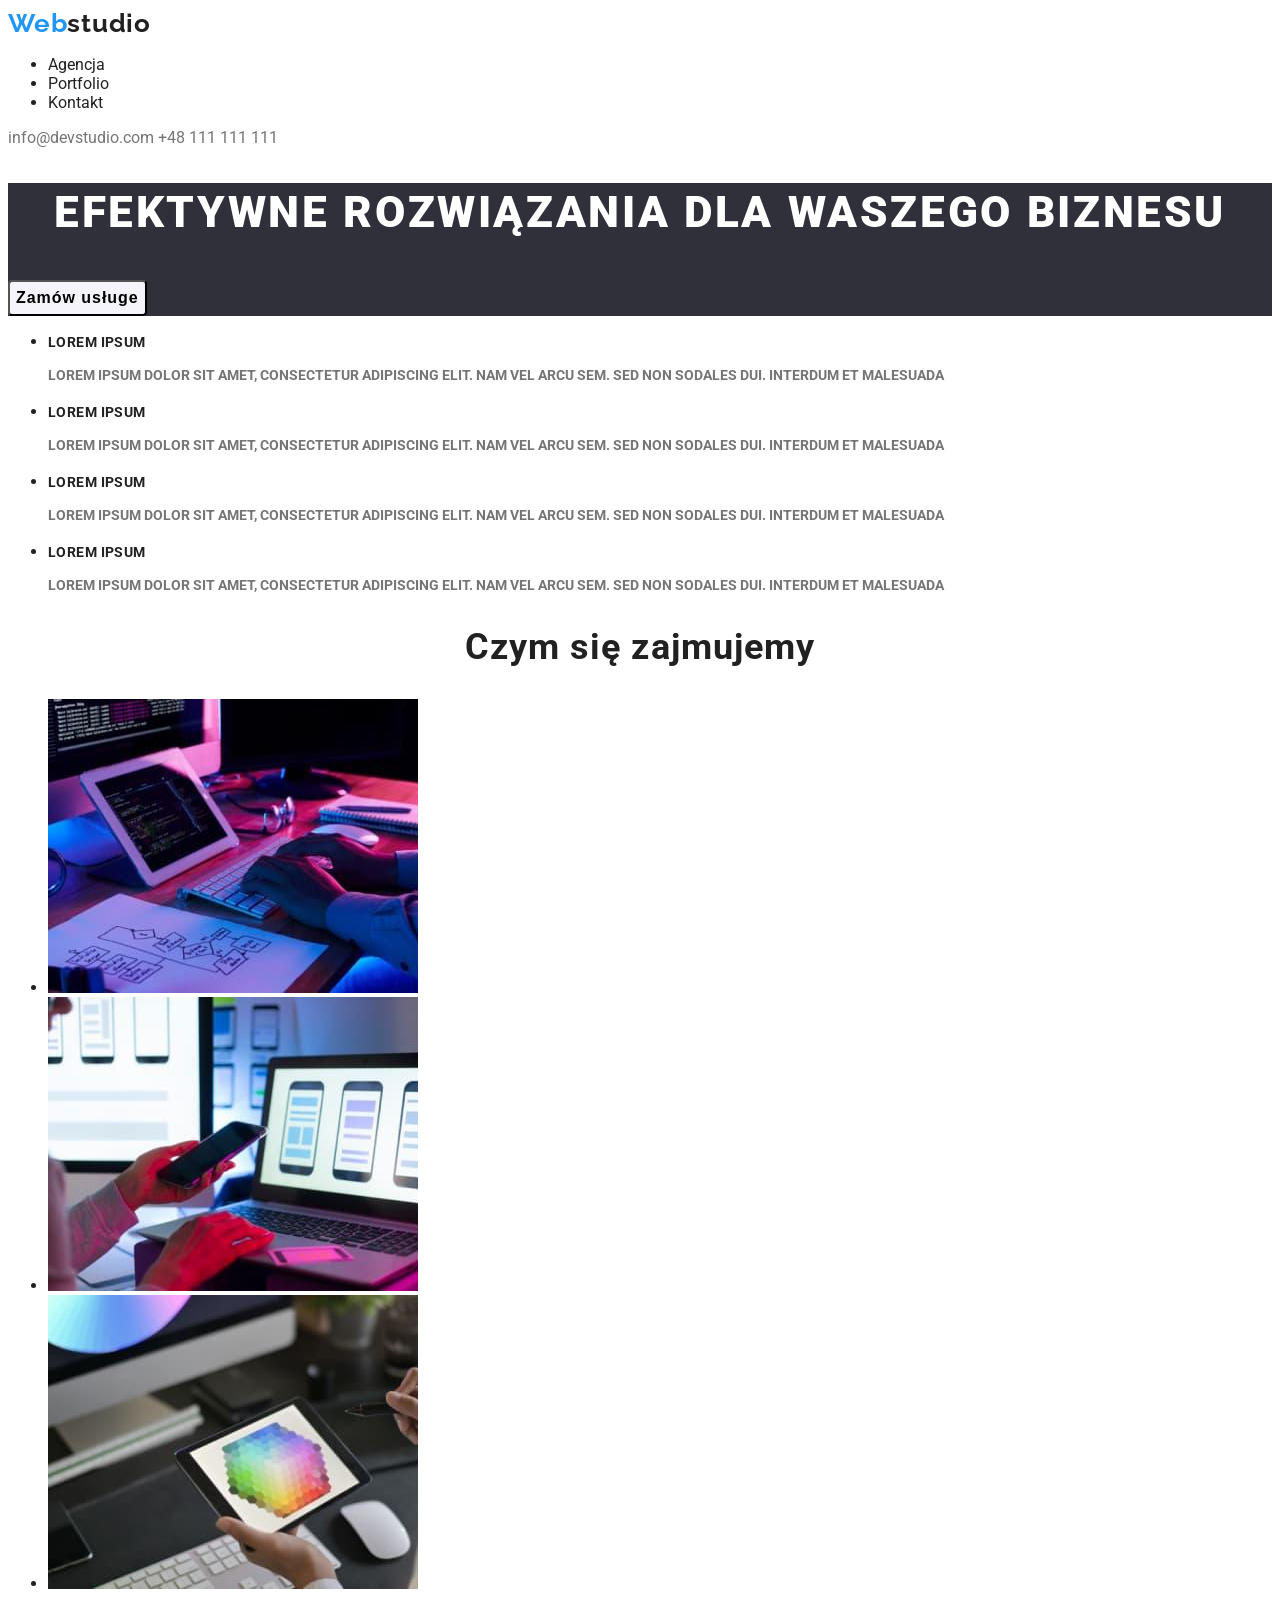
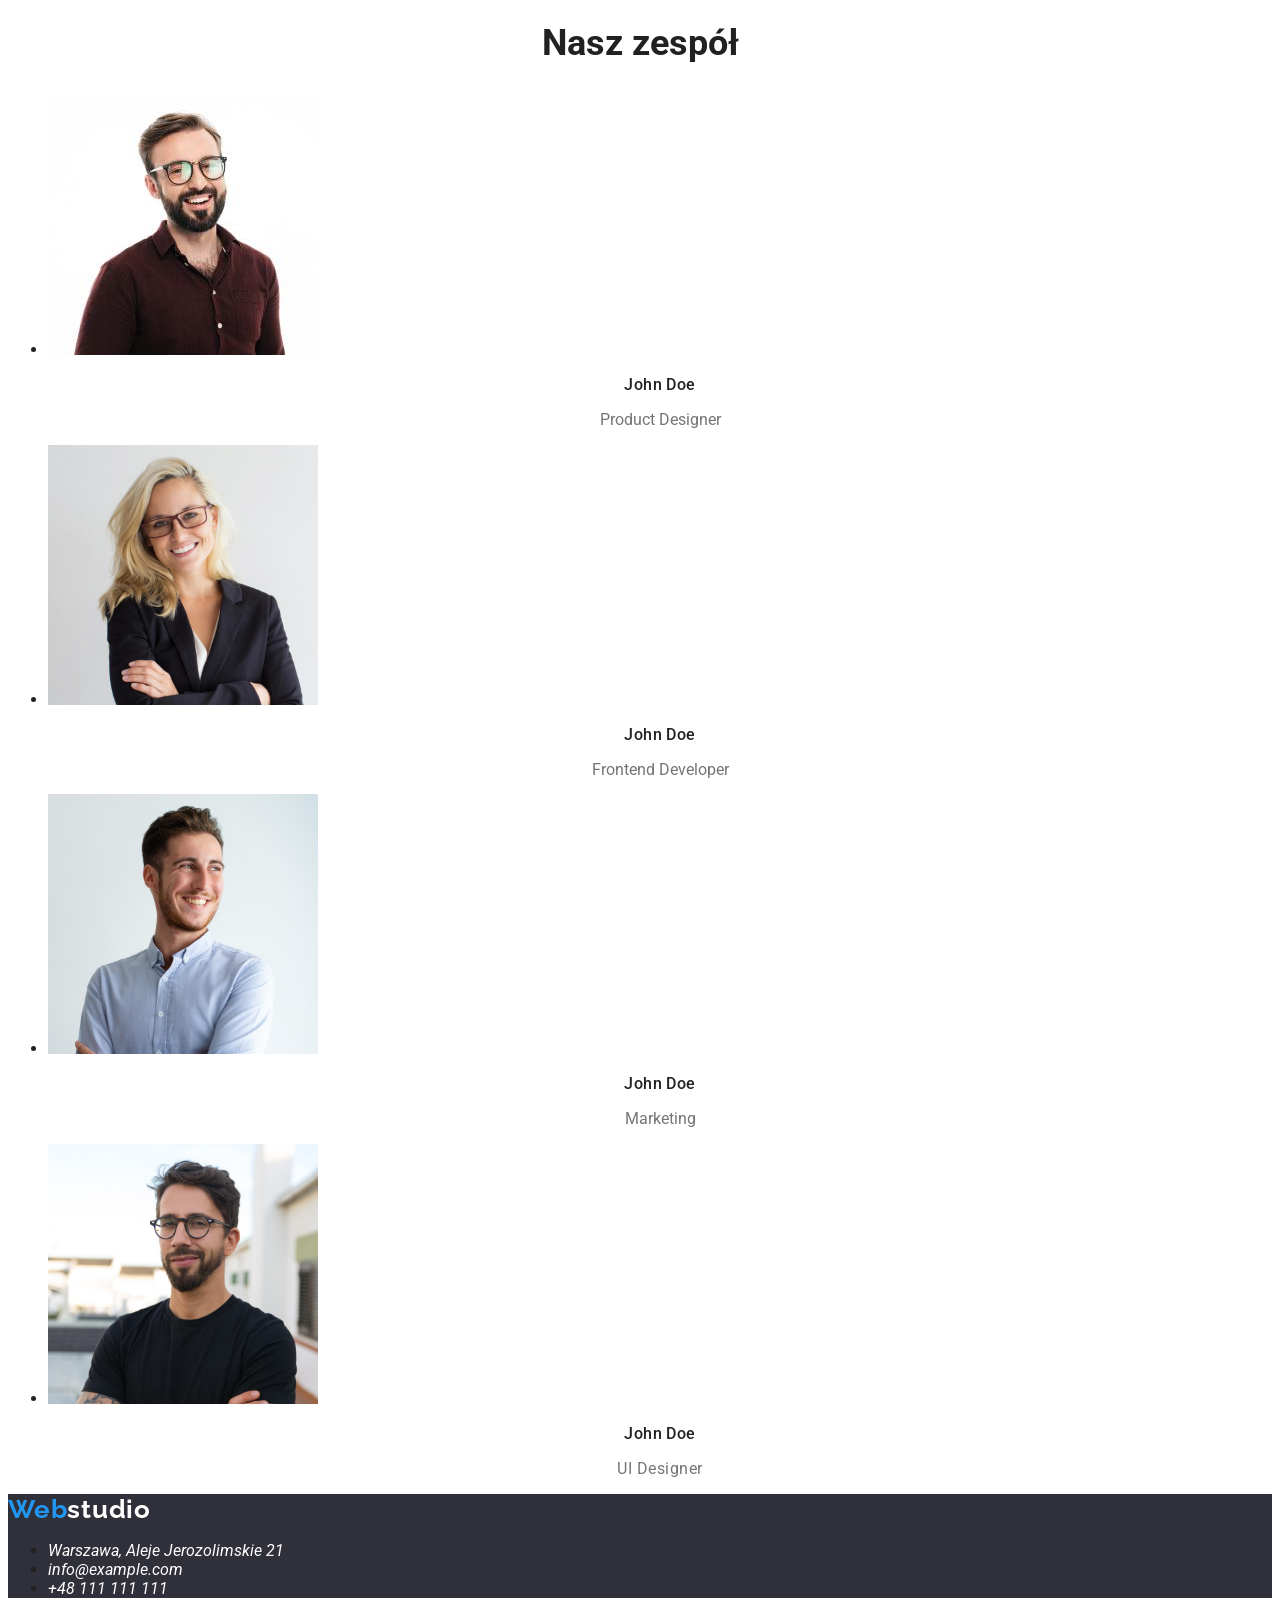
<file: index.html>
<!DOCTYPE html>
<html lang="pl">

<head>
    <meta charset="UTF-8">
    <meta http-equiv="X-UA-Compatible" content="IE=edge">
    <meta name="viewport" content="width=device-width, initial-scale=1.0">
    <title>goit-markup-hw-02</title>
    <link href="./css/styles.css" rel="stylesheet" />
    <link rel="preconnect" href="https://fonts.gstatic.com">
    <link href="https://fonts.googleapis.com/css2?family=Raleway:wght@700&family=Roboto:wght@400;500;700;900&display=swap"
        rel="stylesheet">
</head>

<body>
    <header>
        <a class="logo spacing decoration" href="./index.html"><span class="logo-web">Web</span>studio</a>
        <nav>
            <ul>
                <li><a class="navigation decoration" href="#">Agencja</a></li>
                <li><a class="navigation decoration" href="./portfolio.html">Portfolio</a></li>
                <li><a class="navigation decoration" href="#">Kontakt</a></li>
            </ul>
        </nav>
        <a class="contacts decoration" href="mailto:info@devstudio.com">info@devstudio.com</a>
        <a class="contacts decoration" href="tel:+48111111111">+48 111 111 111</a>

        <!-- Efektywne rozwiązanie-->
        <section class="block-background">
            <h1 class="header-text">EFEKTYWNE ROZWIĄZANIA DLA WASZEGO BIZNESU</h1>
            <button class="buttons" type="button">Zamów usługe</button>
        </section>
    </header>

    <main>
        <!--Nasze atuty-->
        <section>
            <ul>
                <li>
                    <h3 class="advantage spacing">LOREM IPSUM</h3>
                    <p class="advantage text">Lorem ipsum dolor sit amet, consectetur adipiscing elit.
                        Nam vel arcu sem. Sed non sodales dui. Interdum et malesuada</p>
                </li>
                <li>
                    <h3 class="advantage spacing">LOREM IPSUM</h3>
                    <p class="advantage text">Lorem ipsum dolor sit amet, consectetur adipiscing elit.
                        Nam vel arcu sem. Sed non sodales dui. Interdum et malesuada</p>
                </li>
                <li>
                    <h3 class="advantage spacing">LOREM IPSUM</h3>
                    <p class="advantage text">Lorem ipsum dolor sit amet, consectetur adipiscing elit.
                        Nam vel arcu sem. Sed non sodales dui. Interdum et malesuada</p>
                </li>
                <li>
                    <h3 class="advantage spacing">LOREM IPSUM</h3>
                    <p class="advantage text">Lorem ipsum dolor sit amet, consectetur adipiscing elit.
                        Nam vel arcu sem. Sed non sodales dui. Interdum et malesuada</p>
                </li>
            </ul>
        </section>

        <!--Czym się zajmujemy-->
        <section>
            <h2 class="content spacing">Czym się zajmujemy</h2>
            <ul>
                <li><img src="./images/index/activities/coding_img1.jpg" alt="Pisanie kodu" height="294" width="370"></li>
                <li><img src="./images/index/activities/coding_img2.jpg" alt="Tworzenie aplikacji" height="294" width="370">
                </li>
                <li><img src="./images/index/activities/coding_img3.jpg" alt="Projektowanie rysunku" height="294" width="370">
                </li>
            </ul>
        </section>

        <!--Zespół-->
        <section>
            <h2 class="content">Nasz zespół</h2>
            <ul>
                <li>
                    <img src="./images/index/staff/John_Doe_img1.jpg" alt="John Doe" width="270" height="260">
                    <h3 class="staff spacing">John Doe</h3>
                    <p class="staff-work">Product Designer</p>
                </li>
                <li>
                    <img src="./images/index/staff/John_Doe_img2.jpg" alt="John Doe" width="270" height="260">
                    <h3 class="staff spacing">John Doe</h3>
                    <p class="staff-work">Frontend Developer</p>
                </li>
                <li>
                    <img src="./images/index/staff/John_Doe_img3.jpg" alt="John Doe" width="270" height="260">
                    <h3 class="staff spacing">John Doe</h3>
                    <p class="staff-work">Marketing</p>
                </li>
                <li>
                    <img src="./images/index/staff/John_Doe_img4.jpg" alt="John Doe" width="270" height="260">
                    <h3 class="staff spacing">John Doe</h3>
                    <p class="staff-work spacing">UI Designer</p>
                </li>
            </ul>
        </section>
    </main>

    <footer>
        <div class="block-background">
            <a class="logo spacing logo-studio-footer decoration" href="./index.html"><span class="logo-web">Web</span>studio</a>
            <address>
                <ul>
                    <li><a class="contacts-footer decoration" href="https://goo.gl/maps/iTPsLrsKDSFtdjvV6">Warszawa, Aleje Jerozolimskie 21</a></li>
                    <li><a class="contacts-footer decoration" href="mailto:info@example.com">info@example.com</a></li>
                    <li><a class="contacts-footer decoration" href="tel:+48111111111">+48 111 111 111</a></li>
                </ul>
            </address>
        </div>
    </footer>
</body>

</html>
</file>
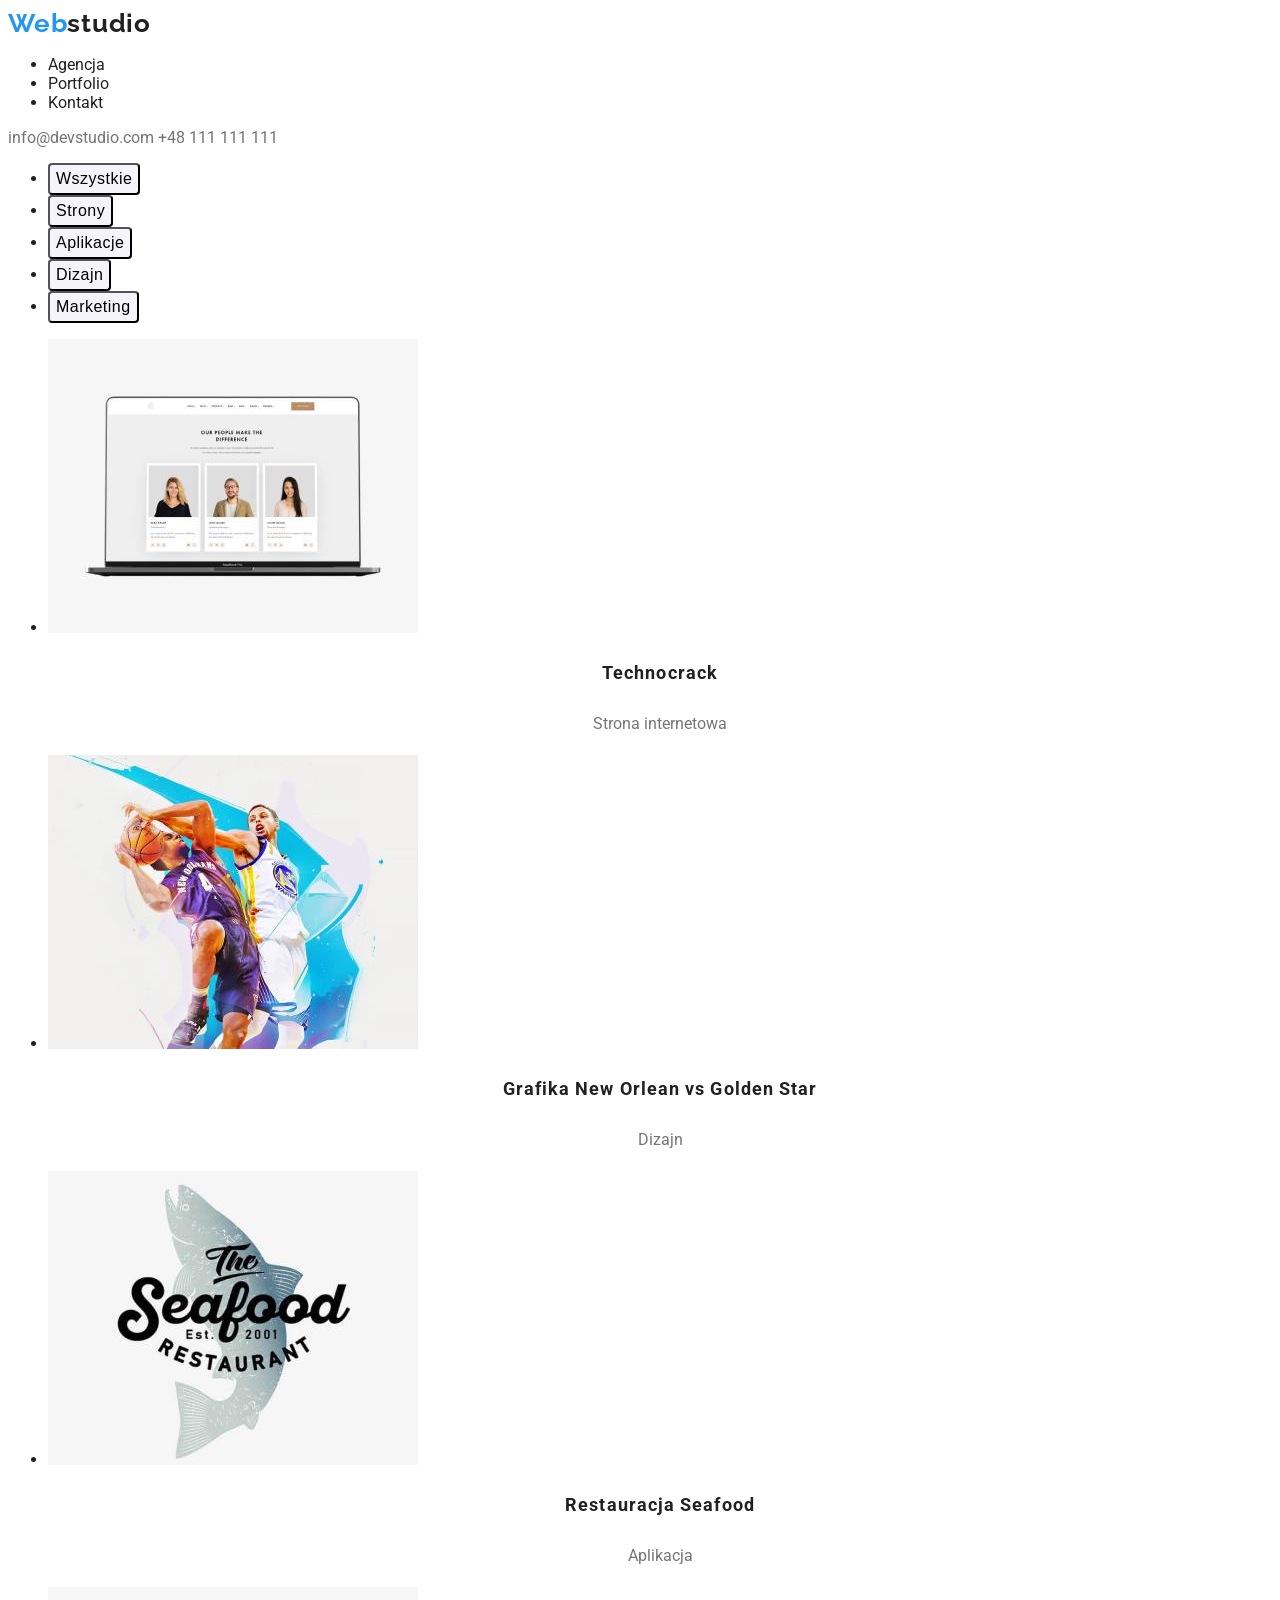
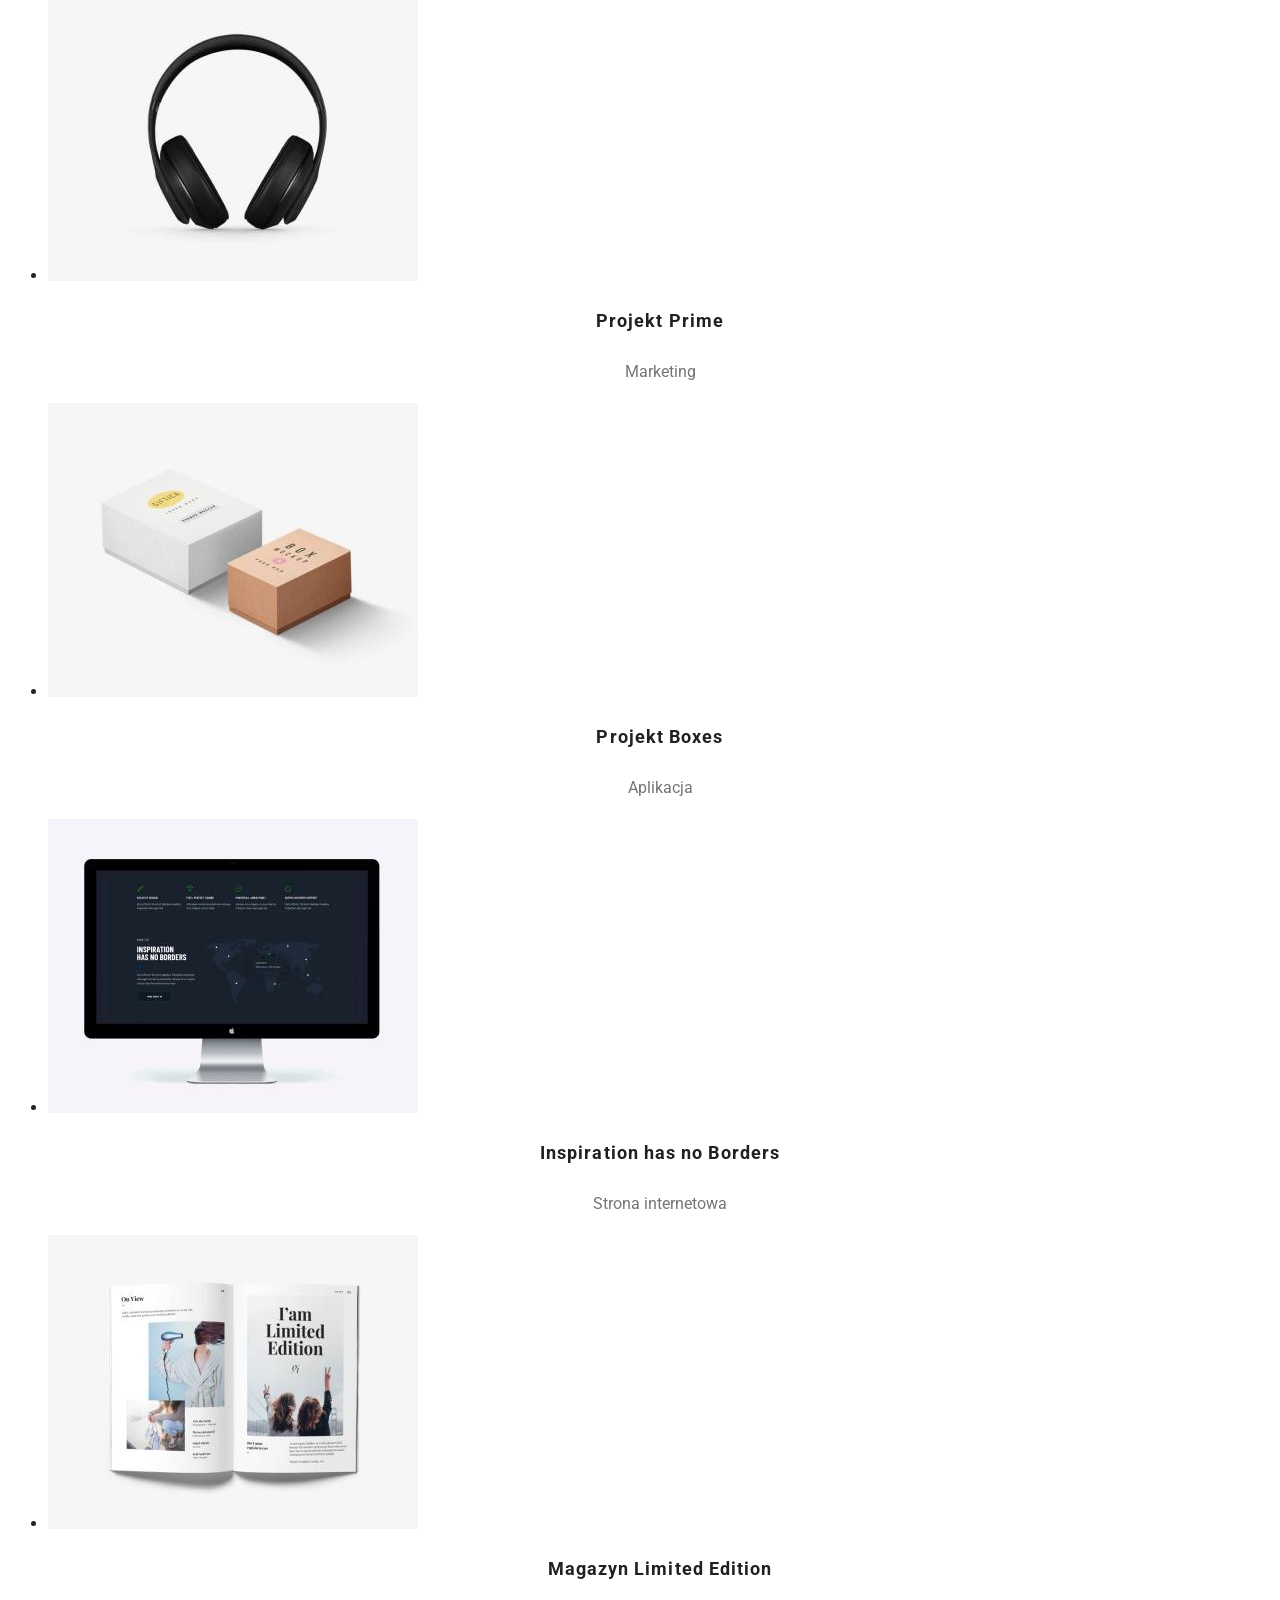
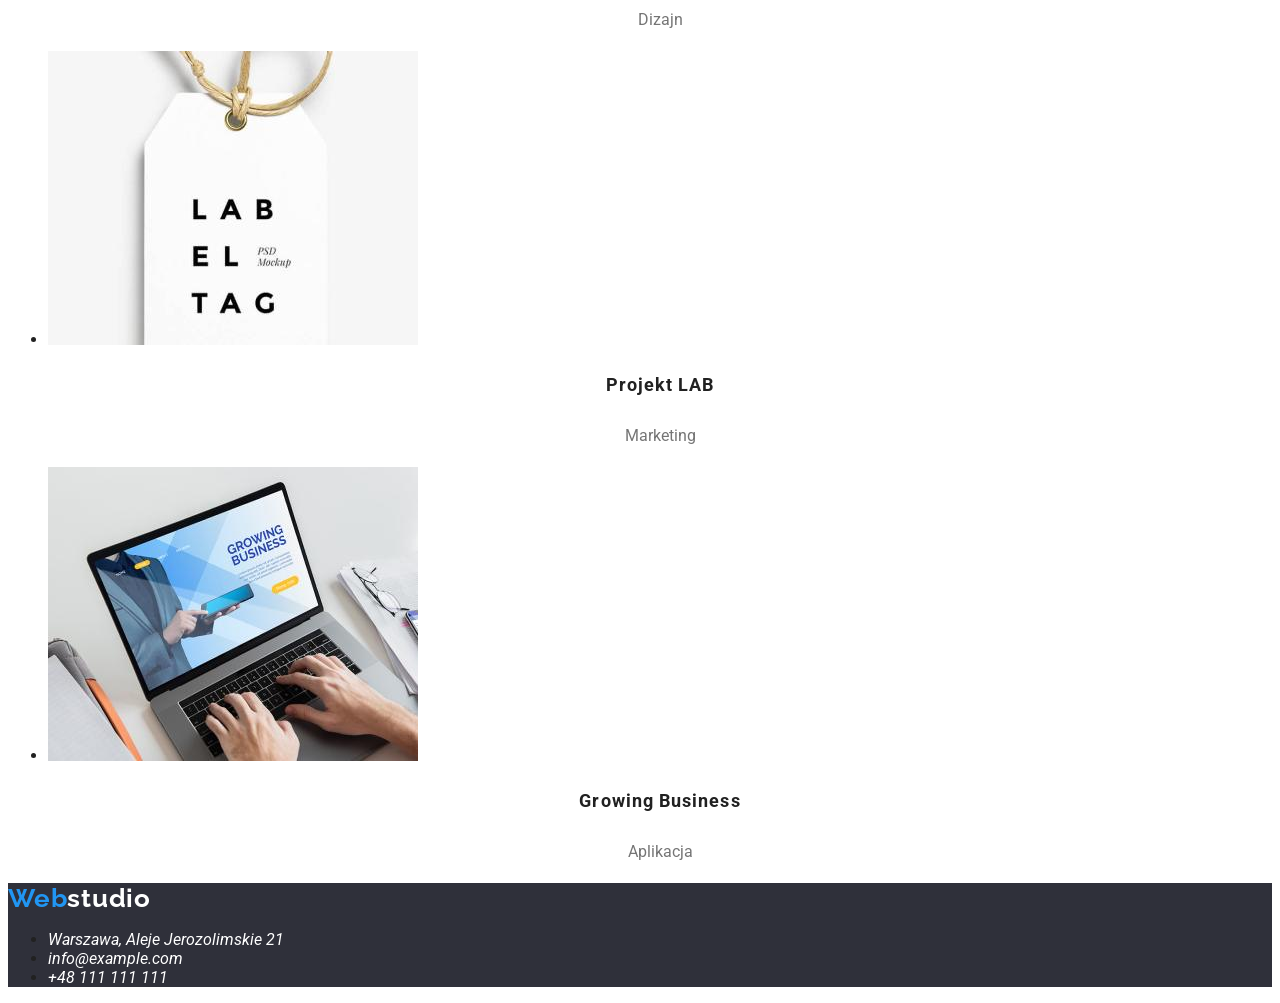
<file: portfolio.html>
<!DOCTYPE html>
<html lang="pl">
<head>
    <meta charset="UTF-8">
    <meta http-equiv="X-UA-Compatible" content="IE=edge">
    <meta name="viewport" content="width=device-width, initial-scale=1.0">
    <title>goit-markup-hw-02</title>
    <link href="./css/styles.css" rel="stylesheet" />
    <link rel="preconnect" href="https://fonts.gstatic.com">
    <link href="https://fonts.googleapis.com/css2?family=Raleway:wght@700&family=Roboto:wght@400;500;700;900&display=swap"
        rel="stylesheet">
</head>
<body>
    <header>
        <a class="logo spacing decoration" href="./index.html"><span class="logo-web">Web</span>studio</a>
        <nav>
            <ul>
                <li><a class="navigation decoration" href="#">Agencja</a></li>
                <li><a class="navigation decoration" href="./portfolio.html">Portfolio</a></li>
                <li><a class="navigation decoration" href="#">Kontakt</a></li>
            </ul>
        </nav>
        <a class="contacts decoration" href="mailto:info@devstudio.com">info@devstudio.com</a>
        <a class="contacts decoration" href="tel:+48111111111">+48 111 111 111</a>
    </header>

    <main>
    <!--Filtr-->
    <ul>
        <li><button class="buttons button–p" type="button">Wszystkie</button></li>
        <li><button class="buttons button–p" type="button">Strony</button></li>
        <li><button class="buttons button–p" type="button">Aplikacje</button></li>
        <li><button class="buttons button–p" type="button">Dizajn</button></li>
        <li><button class="buttons button–p" type="button">Marketing</button></li>
    </ul>

    <!--Projekty-->
    <ul>
        <li>
            <img src="./images/portfolio/projects/project_img1.jpg" alt="Technocrack" width="370" height="294">
            <h3 class="projects">Technocrack</h3>
            <p class="projects-group">Strona internetowa</p>
        </li>
        <li>
            <img src="./images/portfolio/projects/project_img2.jpg" alt="Grafika New Orlean vs Golden Star" width="370" height="294">
            <h3 class="projects">Grafika New Orlean vs Golden Star</h3>
            <p class="projects-group">Dizajn</p>
        </li>
        <li>
            <img src="./images/portfolio/projects/project_img3.jpg" alt="Restauracja Seafood" width="370" height="294">
            <h3 class="projects">Restauracja Seafood</h3>
            <p class="projects-group">Aplikacja</p>
        </li>
        <li>
            <img src="./images/portfolio/projects/project_img4.jpg" alt="Projekt Prime" width="370" height="294">
            <h3 class="projects">Projekt Prime</h3>
            <p class="projects-group">Marketing</p>
        </li>
        <li>
            <img src="./images/portfolio/projects/project_img5.jpg" alt="Projekt Boxes" width="370" height="294">
            <h3 class="projects">Projekt Boxes</h3>
            <p class="projects-group">Aplikacja</p>
        </li>
        <li>
            <img src="./images/portfolio/projects/project_img6.jpg" alt="Inspiration has no Borders" width="370" height="294">
            <h3 class="projects">Inspiration has no Borders</h3>
            <p class="projects-group">Strona internetowa</p>
        </li>
        <li>
            <img src="./images/portfolio/projects/project_img7.jpg" alt="Magazyn Limited Edition" width="370" height="294">
            <h3 class="projects">Magazyn Limited Edition</h3>
            <p class="projects-group">Dizajn</p>
        </li>
        <li>
            <img src="./images/portfolio/projects/project_img8.jpg" alt="Projekt LAB" width="370" height="294">
            <h3 class="projects">Projekt LAB</h3>
            <p class="projects-group">Marketing</p>
        </li>
        <li>
            <img src="./images/portfolio/projects/project_img9.jpg" alt="Growing Business" width="370" height="294">
            <h3 class="projects">Growing Business</h3>
            <p class="projects-group">Aplikacja</p>
        </li>
    </ul>
    </main>
    <footer>
        <div class="block-background">
            <a class="logo spacing logo-studio-footer decoration" href="./index.html"><span
                    class="logo-web">Web</span>studio</a>
            <address>
                <ul>
                    <li><a class="contacts-footer decoration" href="https://goo.gl/maps/iTPsLrsKDSFtdjvV6">Warszawa, Aleje
                            Jerozolimskie 21</a></li>
                    <li><a class="contacts-footer decoration" href="mailto:info@example.com">info@example.com</a></li>
                    <li><a class="contacts-footer decoration" href="tel:+48111111111">+48 111 111 111</a></li>
                </ul>
            </address>
        </div>
    </footer>
</body>
</html>
</file>
<file: css/styles.css>
:root {
    --main-font: 'Roboto', sans-serif;
    --secondary-font: 'Raleway', sans-serif;
    --main-color: #212121; 
    --secondary-color: #2F303A
}

body {
    font-family: var(--main-font);
    color: var(--main-color);
}

/* ==== Global ==== */
.buttons {
    background:#F5F4FA;
    border-radius: 4px;
    font-weight: bold;
    font-size: 16px;
    line-height: 1.875;
    letter-spacing: 0.06em;
}
.buttons:focus,
.buttons:hover {
    background: #2196F3;
    color: #FFF;
    cursor: pointer;
}
.button–p {
    font-weight: 500;
    line-height: 1.625;
    letter-spacing: 0.03em;
}

.logo {
    font-family: var(--secondary-font);
    color:#212121;
    font-weight: bold;
    font-size: 26px;
    line-height: 1.19;  
}
.logo-web {
    color:#2196F3;
}
.logo-studio-footer {
    color: #FFF;
    background: var(--secondary-color);
}

.navigation {
    color: #212121;
}
.navigation:hover,
.navigation:focus {
    color: #2196F3;
}

.decoration {
    text-decoration: none;
}

.block-background {
    background-color: var(--secondary-color);
}

/* ==== END Global ==== */


/* ==== Header ==== */
.contacts {
    color: #757575;
}
.contacts:hover,
.contacts:focus {
    color: #2196F3;
}

.header-text {
    font-weight: 900;
    font-size: 44px;
    line-height: 1.36;
    text-align: center;
    letter-spacing: 0.06em;
    text-transform: uppercase;
    color: #FFF;
}
/* ==== END Header ==== */


/* ==== Main ==== */
.spacing {
    letter-spacing: 0.03em;
}

.advantage {
    font-weight: bold;
    font-size: 14px;
    line-height: 1.143;
    text-transform: uppercase;
}
.advantage.text {
    line-height: 1.71;
    color: #757575;
}

.content {
    font-weight: bold;
    font-size: 36px;
    line-height: 1.16;
    text-align: center;
}

.staff {
    font-weight: 500;
    font-size: 16px;
    line-height: 1.187;
    text-align: center; 
}
.staff-work {
    font-size: 16px;
    line-height: 1.187;
    text-align: center;
    color: #757575;
}

.projects {
    font-weight: bold;
    font-size: 18px;
    line-height: 2;
    letter-spacing: 0.06em;
    text-align: center;
}
.projects-group {
    font-size: 16px;
    line-height: 1.875;
    color: #757575; 
    text-align: center;
}
/* ==== END Main ==== */


/* ==== Footer === */
.contacts-footer {
    color: #FFF;
    background: var(--secondary-color);
}
.contacts-footer:hover,
.contacts-footer:focus {
    color: #2196F3;
}
/* ==== END Footer ==== */
</file>
